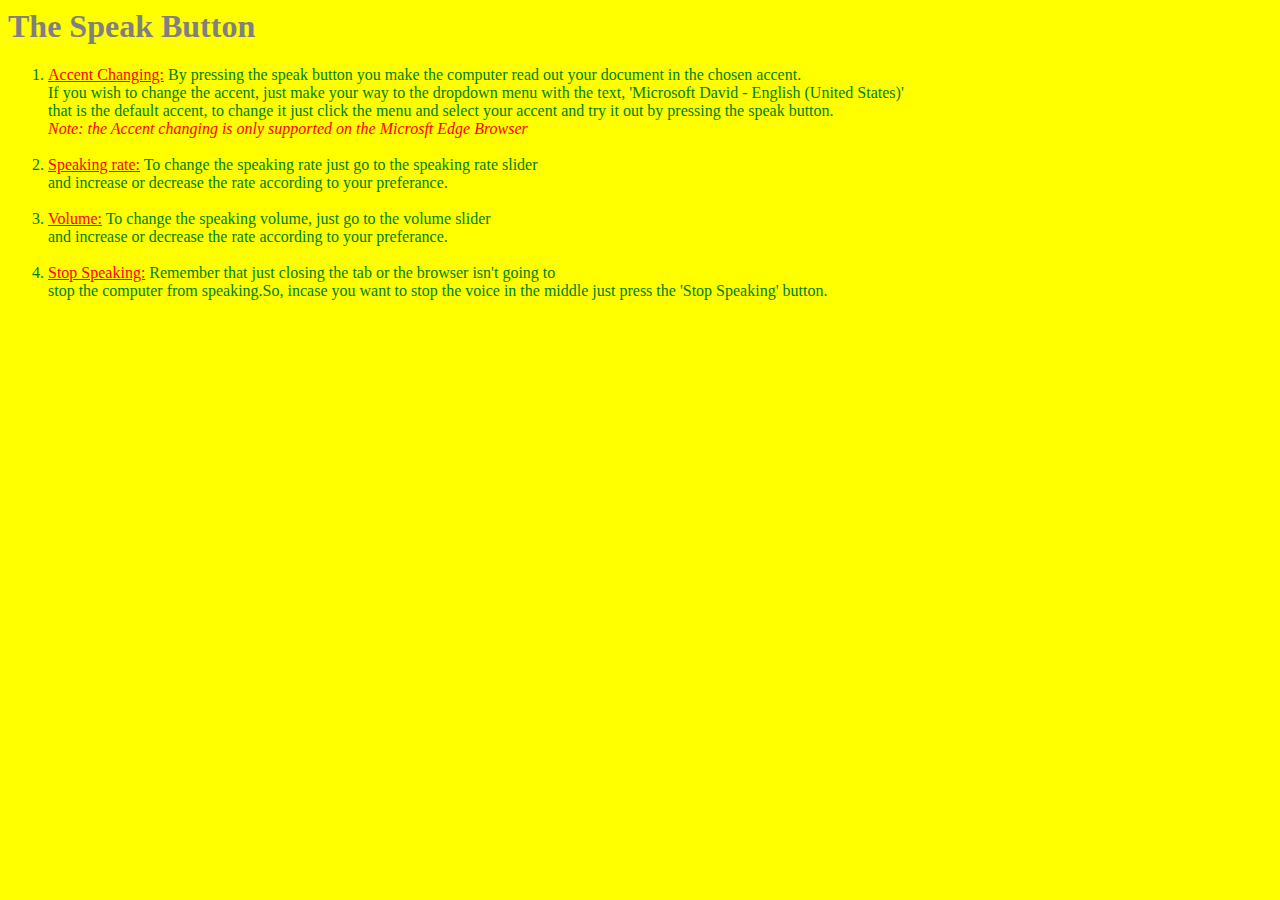
<file: SB.html>
<html>
<head>
</head>
<body style="background-color: yellow">
  <h1 style="color: grey">The Speak Button</h1>
  <ol start=1>
  <li style="color: green"><u style="color: red">Accent Changing:</u> By pressing the speak button you make the computer read out your document in the chosen accent.<br>
      If you wish to change the accent, just make your way to the dropdown menu with the text, 'Microsoft David - English (United States)'<br>
      that is the default accent, to change it just click the menu and select your accent and try it out by pressing the speak button.<br>
      <i style="color: red"> Note: the Accent changing is only supported on the Microsft Edge Browser </i>
  </li>
  <br>
  <li style="color: green"><u style="color: red">Speaking rate:</u> To change the speaking rate just go to the speaking rate slider<br>
    and increase or decrease the rate according to your preferance.
  </li>
  <br>
  <li style="color: green"><u style="color: red">Volume:</u> To change the speaking volume, just go to the volume slider<br>
    and increase or decrease the rate according to your preferance.
  </li>
  <br>
  <li style="color: green"><u style="color: red">Stop Speaking:</u> Remember that just closing the tab or the browser isn't going to<br>
    stop the computer from speaking.So, incase you want to stop the voice in the middle just press the 'Stop Speaking' button.
  </li>
  <br>


</body>
</html>
</file>
